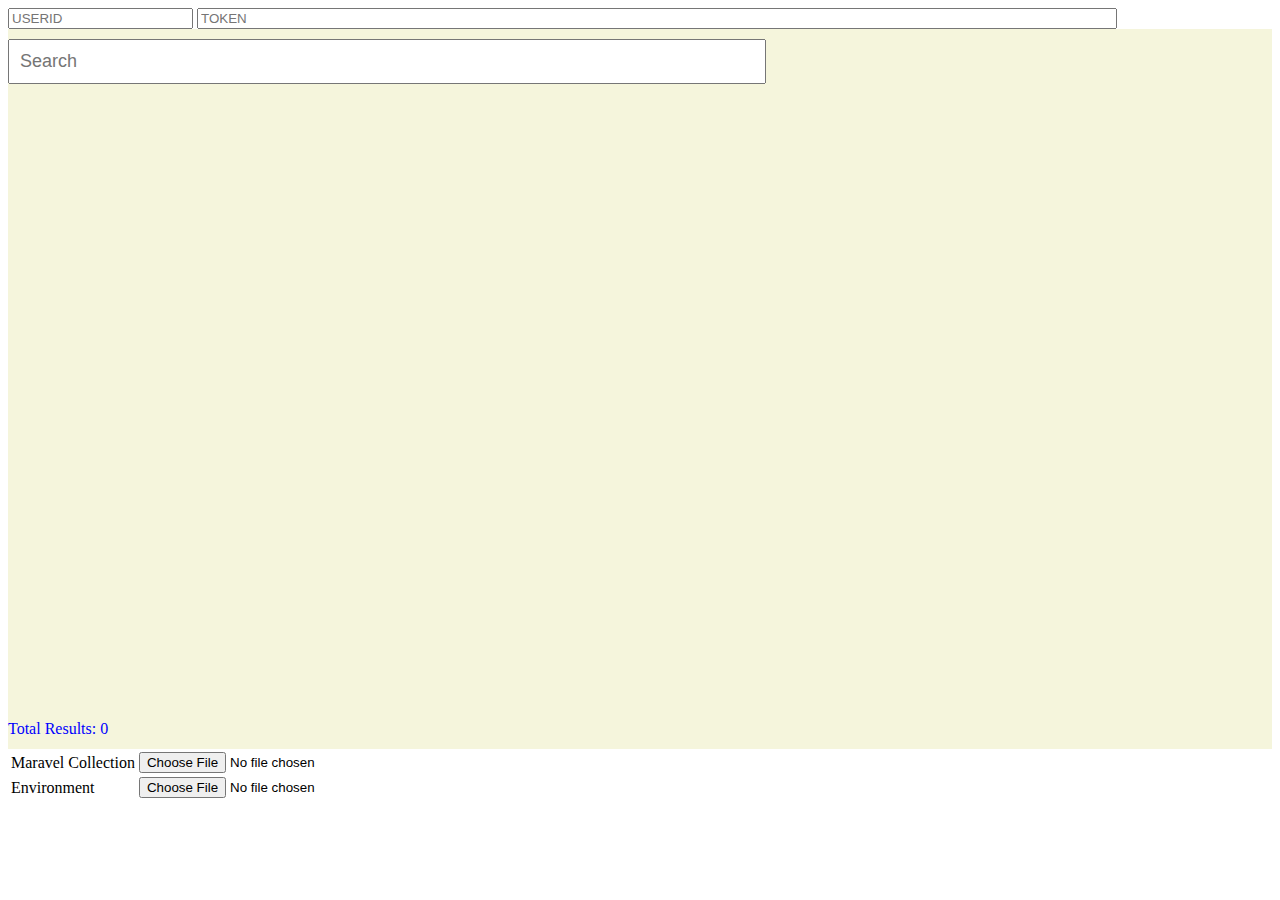
<file: source/www/index.html>
<html>

<head>
    <meta charset="UTF-8">
    <meta name="viewport" content="width=device-width, initial-scale=1.0">
    <title>Reader</title>
    <style>
        #app {
            margin: 0 auto;

        }

        #app .content {
            min-height: 80vh;
            background-color: beige;
        }

        #search {
            width: 60%;
            padding: 10px;
            font-size: 18px;
            margin: 10px 0;
        }

        #results {
            min-height: 66vh;
            max-height: 72vh;
            overflow-y: auto;
        }
        #results li{
            padding: 5px;;
            font-size: 18px;
        }
        #results li span {
            color: gray;
            font-size: 14px;
        }
        #results li dd {
            margin: 0;
        }

        #info {
            color: blue;
        }
        #token {
            width: 920px;
        }

        .modal {
            position: fixed;
            z-index: 2;
            left: 0;
            top: 0;
            width: 100%;
            height: 100vh;
            background-color: rgba(0, 0, 0, 0.5);
        }

        .modal .modal-content {
            position: absolute;
            top: 50%;
            left: 50%;
            transform: translate(-50%, -50%);
            background-color: white;
            padding: 20px;
            border: 1px solid #888;
            width: 80%;
            max-width: 800px;
            min-height: 200px;
            text-align: center;
        }
        .modal .close {
            font-size: 24px;
            padding: 4px 12px;
            border-radius: 50%;
            border: 1px solid #888;
            cursor: pointer;
            background-color: #f1f1f1;
            position: absolute;
            top: 0px;
            right: 0px;
        }
        .modal textarea.post-data {
            width: 100%;
            height: 360px;
            padding: 6px;
        }
        .modal .btn-send-post {
            padding: 12px 40px;
        }
    </style>
</head>
<body>


    <script>
        var globalData = {};
        document.addEventListener('DOMContentLoaded', function() {
            // postman collection
            document.getElementById('fileInput').addEventListener('change', function(event) {
                const file = event.target.files[0];
                if (file) {
                    const reader = new FileReader();
                    reader.onload = function(e) {
                        try {
                            const jsonData = JSON.parse(e.target.result);
                            displayData(jsonData, true);
                        } catch (error) {
                            console.error('Error parsing JSON:', error);
                        }
                    };
                    reader.readAsText(file);
                }
            });
            // postman environment
            document.getElementById('fileEnvInput').addEventListener('change', function(event) {
                const file = event.target.files[0];
                if (file) {
                    const reader = new FileReader();
                    reader.onload = function(e) {
                        try {
                            const jsonData = JSON.parse(e.target.result);
                            reciveEnvironment(jsonData, true);
                        } catch (error) {
                            console.error('Error parsing JSON:', error);
                        }
                    };
                    reader.readAsText(file);
                }
            });

            document.getElementById('search').addEventListener('input', function(event) {
                const search = event.target.value;
                const results = globalData.urls.filter(item => item.name.includes(search) || item.url.includes(search));
                displayResults(results);
            });

            var jsondata = localStorage.getItem('jsondata');
            if (jsondata) {
                displayData(JSON.parse(jsondata));
            }
        });
        

        function displayData(data, isnew = false) {
            globalData.jsondata = data;
            globalData.urls = [];
            
            if (isnew) {
                localStorage.setItem('jsondata', JSON.stringify(data));
            }
            
            traverseObject(data, globalData.urls);
            console.log('globalData: ', globalData);
        }

        function reciveEnvironment(data, isnew = false) {
            console.log('reciveEnvironment: ', data);
            globalData.environment = data;
            if (isnew) {
                localStorage.setItem('environment', JSON.stringify(data));
            }
        }

        function traverseObject(obj, ary_flated) {
            let stack = obj.item;
            // console.log(stack);
            while (stack.length) {
                let current = stack.pop();
                // console.log(current);
                if (current.request && current.request.url && current.request.url.raw) {
                    ary_flated.push({name: current.name, url: current.request.url.raw, body: current.request.body});
                } else if (current.item && current.item.length) {
                    stack.push(...current.item)
                }
            }
        }

        function displayResults(results) {
            const resultsContainer = document.getElementById('results');
            const infodiv = document.getElementById('info');
            resultsContainer.innerHTML = '';
            results.slice(0,20).forEach(item => {
                const li = document.createElement('li');
                li.innerHTML = `<dd>${item.name}:</dd><span>${item.url}</span><button data-name=${item.name} onclick="handleClick(event)">测试连线</button>`;
                resultsContainer.appendChild(li);
            });
            infodiv.innerHTML = `Total Results: ${results.length}`;
        }

        function replaceByEnv(str) {
            const env = globalData.environment.values;
            return str.replace(/{{([a-z\d_-]+)}}/gi, function(m, e) {
                const findEnv = env.find(f => f.key === e);
                const val = findEnv ? findEnv.value : m;
                return val;
            });
        }

        function handleClick(event) {
            const dataName = event.target.getAttribute('data-name');
            const data = globalData.urls.find(item => item.name === dataName);
            const url_base = data.url;
            const env = globalData.environment.values;
            // const formatdata = (data.body.formdata || []).filter(e => !e.disabled);
            if (!data || !data.body) {
                return console.log('No data found');
            }
            const formatdata = (data.body.formdata || []);
            const postdata = {};
            formatdata.map(e => {
                var newVal = replaceByEnv(e.value);
                const regInt = /^\d+$/;
                if (regInt.test(newVal)) {
                    newVal = parseInt(newVal, 10);
                }
                postdata[e.key] = newVal;
            });
            openModalForm(replaceByEnv(url_base), postdata);
            // myFetch(replaceByEnv(url_base), postdata).then((r) => {
            //     console.log('[Response] ', r);
            // });
        }

        function openModalForm(url, postdata) {
            console.log('[Request] url: ', url);
            console.log('[Request] postdata: ', postdata);
            const modal = document.createElement('div');
            modal.innerHTML = `
                <div class="modal">
                    <div class="modal-content">
                        <span class="close">&times;</span>
                    
                        <label>URL: </label>
                        <span>${url}</span>
                        
                        <div style="border: 3px #333 outset">
                            <textarea class="post-data">
                                
                            </textarea>
                        </div>
                        <div>
                            <button class="btn-send-post">POST</button>
                        </div>
                    </div>
                </div>
            `;
            document.body.appendChild(modal);

            const {token, ...newPostdata} = postdata;
            const textareaString = JSON.stringify(newPostdata, null, 2);
            modal.querySelector('.modal-content').addEventListener('click', function(event) {
                event.stopPropagation();
            });
            modal.querySelector('.post-data').value = textareaString;
            modal.addEventListener('click', function(event) {
                event.stopPropagation();
                modal.remove();
            });
            modal.querySelector('.close').addEventListener('click', function() {
                modal.remove();
            });
            modal.querySelector('.btn-send-post').addEventListener('click', function() {
                const editedPostdata = JSON.parse(modal.querySelector('.post-data').value);
                myFetch(url, {...postdata, ...editedPostdata}).then((r) => {
                    console.log('[Response] ', r);
                });
                modal.remove();
            });
        }

        function myFetch(url, postdata) {
            return fetch(url, {
                method: "POST",
                body: JSON.stringify({ 
                    "device": "d225a667-19da-492c-af4f-313af1b271e2",
                    "token": globalData.token,
                    "user_id": globalData.user,
                    ...postdata
                }),
            }).then(res => res.json().then((r) => {console.log(r); return r;}));
        }

    </script>


    <script>
        document.addEventListener('DOMContentLoaded', function() {
            var lstoken = localStorage.getItem('token');
            var lsuser = localStorage.getItem('user');
            var environment = localStorage.getItem('environment');
            if (lstoken || lsuser) {
                token = lstoken;
                user = parseInt(lsuser);
                document.getElementById('token').value = token;
                document.getElementById('userid').value = user;
                globalData.token = token;
                globalData.user = user;
            }
            if (environment) {
                reciveEnvironment(JSON.parse(environment));
            }
            document.getElementById('token').addEventListener('input', function(event) {
                token = event.target.value;
                localStorage.setItem('token', token);
            });
            document.getElementById('userid').addEventListener('input', function(event) {
                user = parseInt(event.target.value);
                localStorage.setItem('user', user);
            });
        });
    </script>


    <div id="app">
        
        <input type="text" id="userid" placeholder="USERID" />
        <input type="text" id="token" placeholder="TOKEN" />
        
        <div class="content">
            <input type="text" id="search" placeholder="Search">
            <ul id="results"></ul>
            <div id="info">Total Results: 0</div>
        </div>
        <table>
            <tr>
                <td>
                    <label>Maravel Collection</label>
                </td>
                <td>
                    <input type="file" id="fileInput" accept=".json" />
                </td>
            </tr>
            <tr>
                <td>
                    <label>Environment</label>
                </td>
                <td>
                    <input type="file" id="fileEnvInput" accept=".json" />
                </td>
            </tr>
        </table>
    </div>
</body>
</html>
</file>
